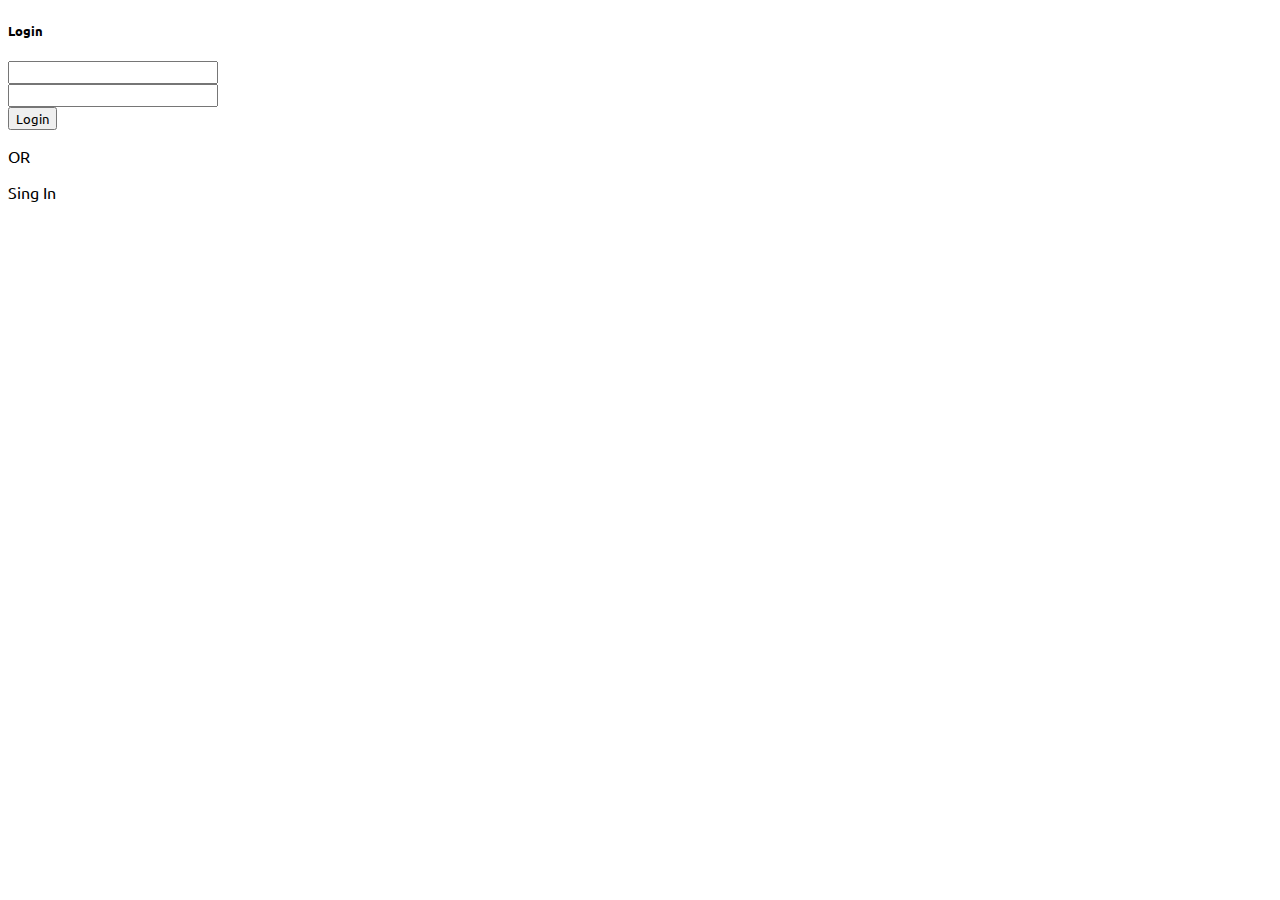
<file: src/main/resources/templates/login.html>
<!doctype html>
<html lang="en" xmlns:th="http://www.thymeleaf.org">
<head>
    <meta charset="utf-8">
    <meta name="viewport" content="width=device-width, initial-scale=1, shrink-to-fit=no">
    <link rel="stylesheet" href="https://cdn.jsdelivr.net/npm/bootstrap@4.6.2/dist/css/bootstrap.min.css"
          integrity="sha384-xOolHFLEh07PJGoPkLv1IbcEPTNtaed2xpHsD9ESMhqIYd0nLMwNLD69Npy4HI+N" crossorigin="anonymous">
    <link rel="preconnect" href="https://fonts.googleapis.com">
    <link rel="preconnect" href="https://fonts.gstatic.com" crossorigin>
    <link href="https://fonts.googleapis.com/css2?family=Ubuntu&display=swap" rel="stylesheet">
    <link rel="icon" th:href="@{/image/logo.png}" type="image/x-icon"/>
    <link th:href="@{/css/main.css}" rel="stylesheet" />
    <title>Login</title>
    <style>
        *{

            font-family: 'Ubuntu', sans-serif;
        }
        body{
            background-image: url("https://rb.gy/1plbdp");
            background-size: cover;
        }

    </style>
</head>
<body>


<div class="container vh-100 d-flex justify-content-center align-items-center">
    <div class="card " style="width: 350px">
        <div class="card-body">
            <form th:action="@{/login}" th:object="${user}" method="post">
                <h5 class="text-center mb-5">Login</h5>
                <div class="form-group mb-3">
                    <input type="email" class="form-control" name="username" th:field="*{email}" required/>
                </div>
                <div class="form-group mb-4">
                    <input type="password" class="form-control" name="password" th:field="*{password}" required />
                </div>
                <div class="d-flex flex-column justify-content-center align-items-center">
                    <button type="submit" class="btn btn-primary w-50 mb-2">Login</button>
                    <p class="mb-2"> OR</p>
                    <a th:href="@{/register}" class="btn btn-success w-50 mb-2 text-decoration-none text-light">Sing In</a>
                </div>
            </form>
        </div>
    </div>
</div>

<script src="https://cdn.jsdelivr.net/npm/jquery@3.5.1/dist/jquery.slim.min.js"
        integrity="sha384-DfXdz2htPH0lsSSs5nCTpuj/zy4C+OGpamoFVy38MVBnE+IbbVYUew+OrCXaRkfj"
        crossorigin="anonymous"></script>
<script src="https://cdn.jsdelivr.net/npm/bootstrap@4.6.2/dist/js/bootstrap.bundle.min.js"
        integrity="sha384-Fy6S3B9q64WdZWQUiU+q4/2Lc9npb8tCaSX9FK7E8HnRr0Jz8D6OP9dO5Vg3Q9ct"
        crossorigin="anonymous"></script>

</body>
</html>
</file>
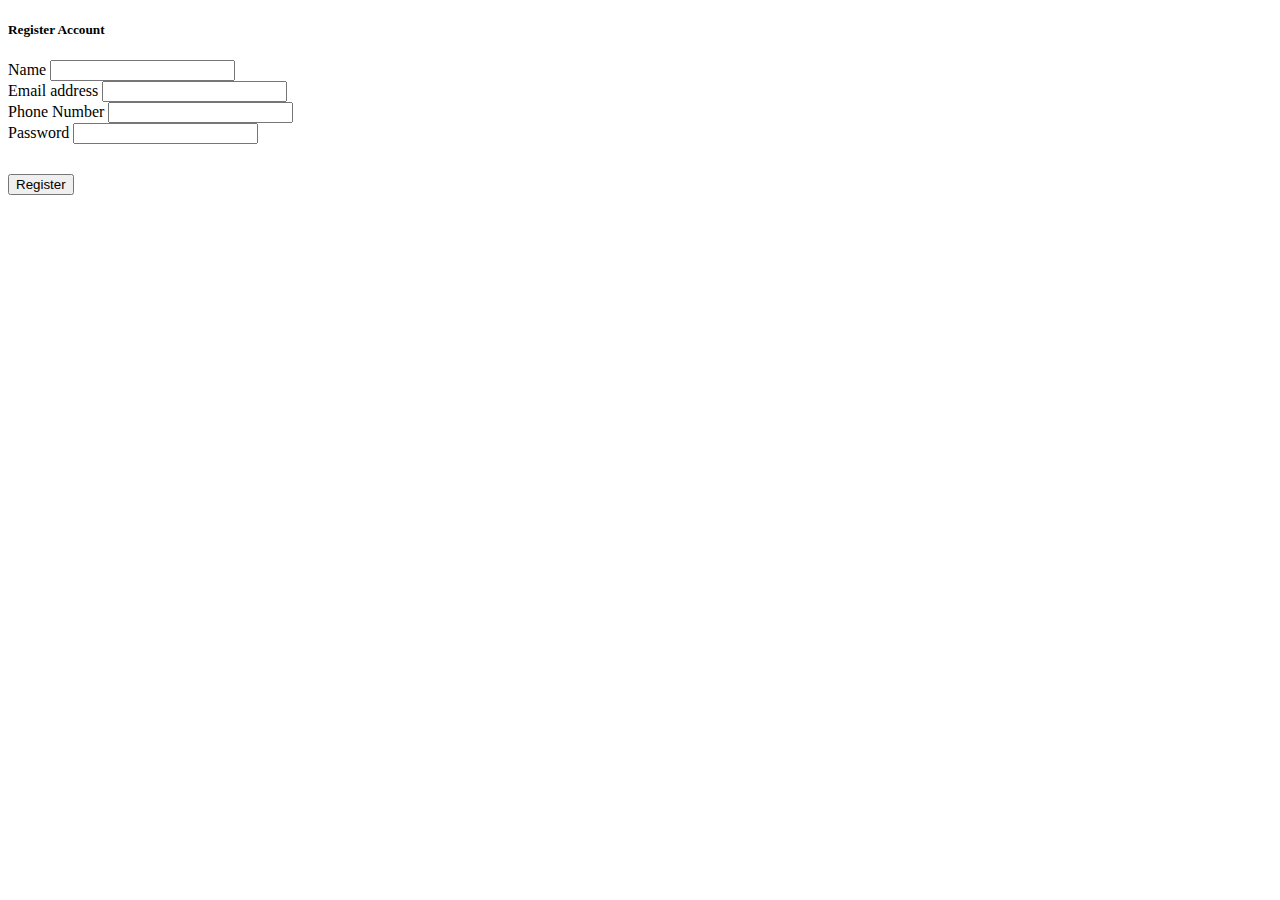
<file: src/main/resources/templates/register.html>
<!doctype html>
<html lang="en" xmlns:th="http://www.thymeleaf.org">
<head>
    <meta charset="utf-8">
    <meta name="viewport" content="width=device-width, initial-scale=1, shrink-to-fit=no">
    <link rel="stylesheet" href="https://cdn.jsdelivr.net/npm/bootstrap@4.6.2/dist/css/bootstrap.min.css"
          integrity="sha384-xOolHFLEh07PJGoPkLv1IbcEPTNtaed2xpHsD9ESMhqIYd0nLMwNLD69Npy4HI+N" crossorigin="anonymous">
    <title>Login</title>
    <style>
        body{
            background-image: url("https://rb.gy/1plbdp");
            background-size: cover;
        }

    </style>
</head>
<body>


<div class="container vh-100 d-flex justify-content-center align-items-center">
    <div class="w-50 card ">
        <div class="card-body">
            <form th:action="@{/register}" th:object="${user}" method="post">
                <h5 class="text-center mb-5">Register Account</h5>
                <div class="form-group m-3 ">
                    <label for="exampleInputEmail1" class="font-weight-bold">Name</label>
                    <input type="text" class="form-control" name="username" th:field="*{username}" required />
                </div>
                <div class="form-group m-3">
                    <label for="exampleInputEmail1" class="font-weight-bold">Email address</label>
                    <input type="email" class="form-control"
                           id="exampleInputEmail1" aria-describedby="emailHelp"
                           name="email" th:field="*{email}" required
                    />

                </div>
                <div class="form-group m-3">
                    <label for="exampleInputEmail1" class="font-weight-bold">Phone Number</label>
                    <input type="text" class="form-control" name="phone" th:field="*{phone}" required />
                </div>
                <div class="form-group m-3">
                    <label for="exampleInputEmail1" class="font-weight-bold">Password</label>
                    <input type="password" class="form-control" id="exampleInputPassword1"
                           name="password" th:field="*{password}" required
                    />
                </div>
                <div class="d-flex flex-column justify-content-center align-items-center " style="margin-top: 30px">
                    <button type="submit" class="btn btn-success w-75 ">Register</button>

                </div>


            </form>
        </div>
    </div>
</div>

<script src="https://cdn.jsdelivr.net/npm/jquery@3.5.1/dist/jquery.slim.min.js"
        integrity="sha384-DfXdz2htPH0lsSSs5nCTpuj/zy4C+OGpamoFVy38MVBnE+IbbVYUew+OrCXaRkfj"
        crossorigin="anonymous"></script>
<script src="https://cdn.jsdelivr.net/npm/bootstrap@4.6.2/dist/js/bootstrap.bundle.min.js"
        integrity="sha384-Fy6S3B9q64WdZWQUiU+q4/2Lc9npb8tCaSX9FK7E8HnRr0Jz8D6OP9dO5Vg3Q9ct"
        crossorigin="anonymous"></script>

</body>
</html>
</file>
